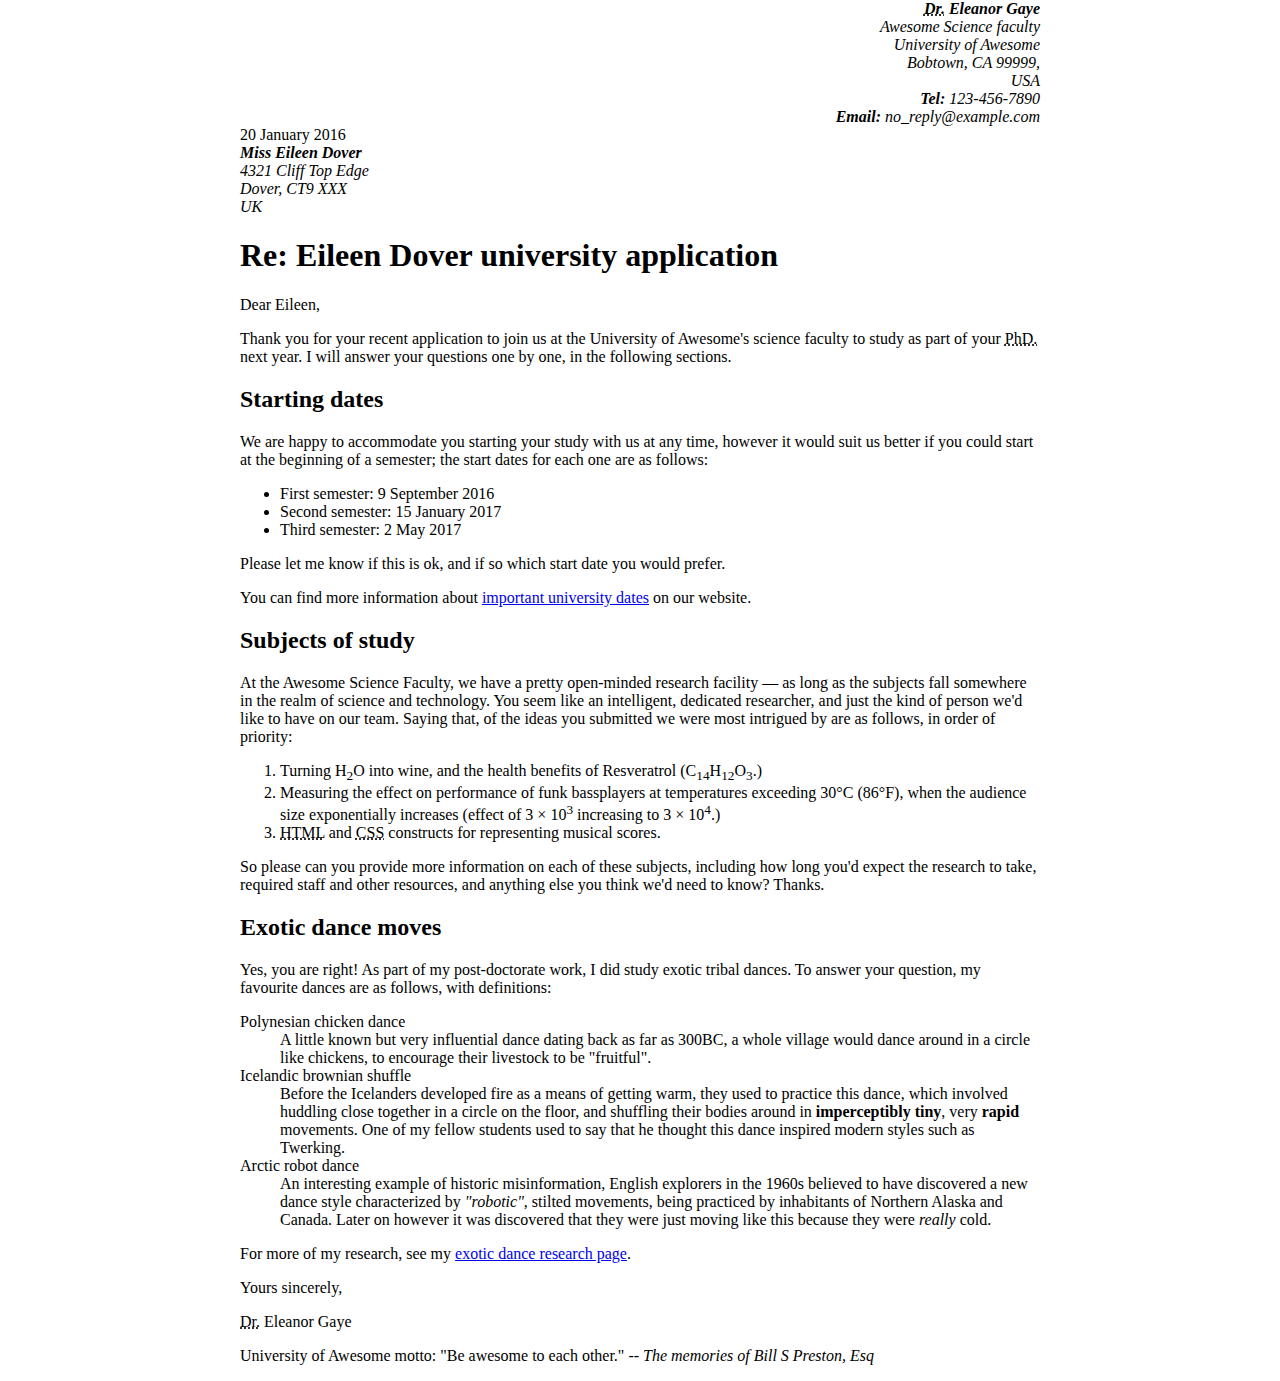
<file: index.html>
<!DOCTYPE html>
<html lang="en">
    <head> 
        <meta charset="UTF-8">
        <meta name="viewport" content="width=device-width, initial scale=1.0"
        name="author" content="John Durham"> 
        <title>Awesome science application correspondance</title>
        <style>
        html{
        font-size:16px;
            }
        body{
        max-width: 800px;
        margin: 0 auto;
            }
        .sender-column {
        text-align: right;
           }
        h1 {
        font-size 1.5rem;
            }
        h2 {
        font-size; 1.3rem;
            }
        p, ul, ol, dl, address {
        font-size 1.1rem;
            }
        p, li, dd, dt, address
        line-height:1.5;
            }
        address{
        font-style:normal;
        margin:1rem 0;
            }
        </style>
    </head>
<body>
    
<address class="sender-column">
    <strong><abbr title= "Doctor">Dr.</abbr> Eleanor Gaye</strong><br>
Awesome Science faculty<br>
University of Awesome<br>
Bobtown, CA 99999,<br>
USA<br>
<strong>Tel:</strong> 123-456-7890<br>
<strong>Email:</strong> no_reply@example.com</address>

<time datetime="2016-01-20"class="sender-column">20 January 2016</time>

<address><strong>Miss Eileen Dover</strong><br>
4321 Cliff Top Edge<br>
Dover, CT9 XXX<br>
UK</address>


<h1>Re: Eileen Dover university application</h1>

<p>Dear Eileen,</p>

<p>Thank you for your recent application to join us at the University of Awesome's science faculty to study as part of your <abbr title= "Doctor of Philosophy">PhD.</abbr> next year. I will answer your questions one by one, in the following sections.</p>

<h2>Starting dates</h2>

<p>We are happy to accommodate you starting your study with us at any time, however it would suit us better if you could start at the beginning of a semester; the start dates for each one are as follows:
</p>
<ul>
    <li>First semester: <time datetime="2016-09-09">9 September 2016</time></li>
<li>Second semester: <time datetime="2017-01-15">15 January 2017</time></li>
<li>Third semester: <time datetime="2017-05-02">2 May 2017</time></li>
    </ul>

<p>Please let me know if this is ok, and if so which start date you would prefer.
</p>
<p>You can find more information about <a href="http://example.com">important university dates</a> on our website.
</p>

<h2>Subjects of study</h2>
<p>At the Awesome Science Faculty, we have a pretty open-minded research facility — as long as the subjects fall somewhere in the realm of science and technology. You seem like an intelligent, dedicated researcher, and just the kind of person we'd like to have on our team. Saying that, of the ideas you submitted we were most intrigued by are as follows, in order of priority:
</p>
    <ol>
<li>Turning H<sub>2</sub>O into wine, and the health benefits of Resveratrol (C<sub>14</sub>H<sub>12</sub>O<sub>3</sub>.)</li>
<li>Measuring the effect on performance of funk bassplayers at temperatures exceeding 30°C (86°F), when the audience size exponentially increases (effect of 3 × 10<sup>3</sup> increasing to 3 × 10<sup>4</sup>.)</li>
<li><abbr title="Hypertext Markup Language">HTML</abbr> and <abbr title="Cascading Style Sheets">CSS</abbr> constructs for representing musical scores.</li>
</ol>
<p>So please can you provide more information on each of these subjects, including how long you'd expect the research to take, required staff and other resources, and anything else you think we'd need to know? Thanks.</p>


<h2>Exotic dance moves
</h2>
<p>Yes, you are right! As part of my post-doctorate work, I did study exotic tribal dances. To answer your question, my favourite dances are as follows, with definitions:</p>
<dl>
<dt>Polynesian chicken dance</dt>
<dd>A little known but very influential dance dating back as far as 300BC, a whole village would dance around in a circle like chickens, to encourage their livestock to be "fruitful".</dd>
<dt>Icelandic brownian shuffle</dt>
<dd>Before the Icelanders developed fire as a means of getting warm, they used to practice this dance, which involved huddling close together in a circle on the floor, and shuffling their bodies around in <strong>imperceptibly tiny</strong>, very <strong>rapid</strong> movements. One of my fellow students used to say that he thought this dance inspired modern styles such as Twerking.</dd>
<dt>Arctic robot dance</dt>
    <dd>An interesting example of historic misinformation, English explorers in the 1960s believed to have discovered a new dance style characterized by <em>"robotic"</em>, stilted movements, being practiced by inhabitants of Northern Alaska and Canada. Later on however it was discovered that they were just moving like this because they were <em>really</em> cold.</dd></dl>

<p>For more of my research, see my <a href=http://example.com>exotic dance research page</a>.
</p>
<p>Yours sincerely,</p>
<p><abbr title= "Doctor">Dr.</abbr> Eleanor Gaye</p>

<p>University of Awesome motto: "Be awesome to each other." -- <cite>The memories of Bill S Preston, Esq</cite></p>
    </body>
</html>
</file>
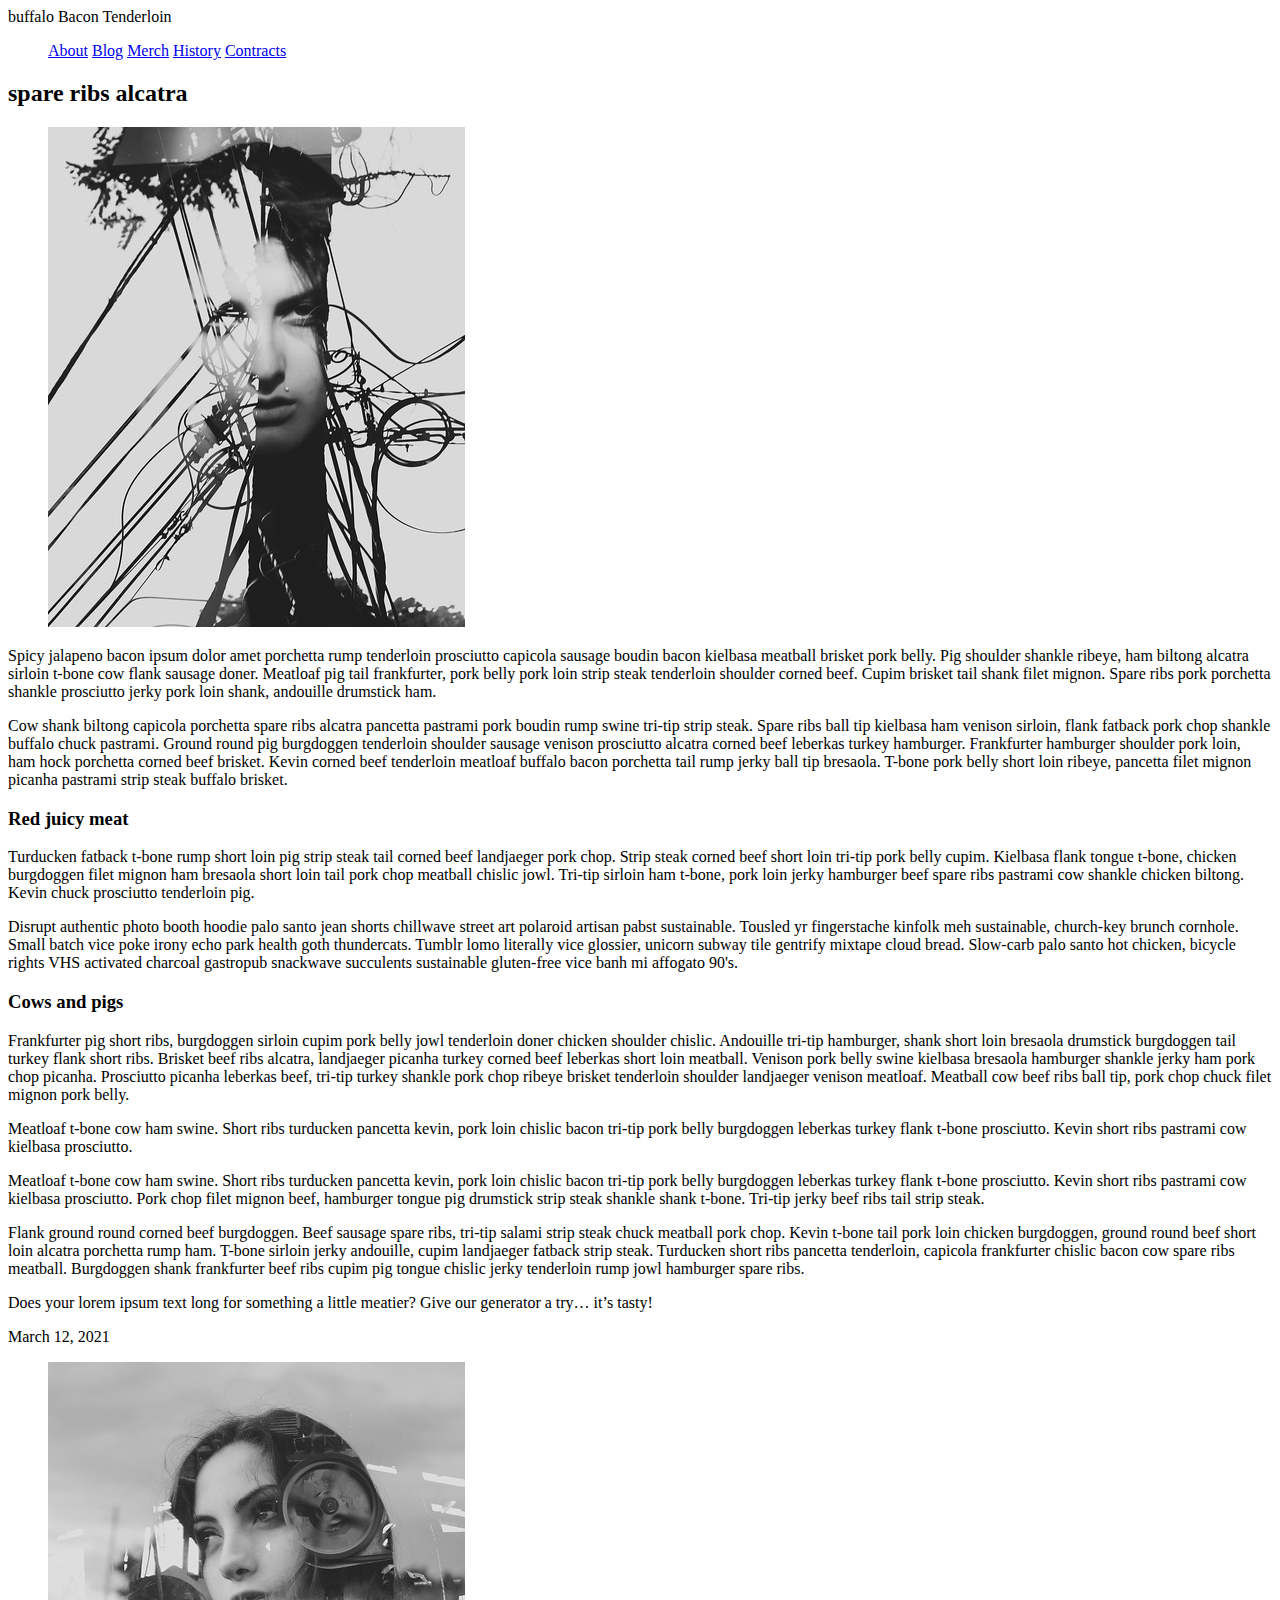
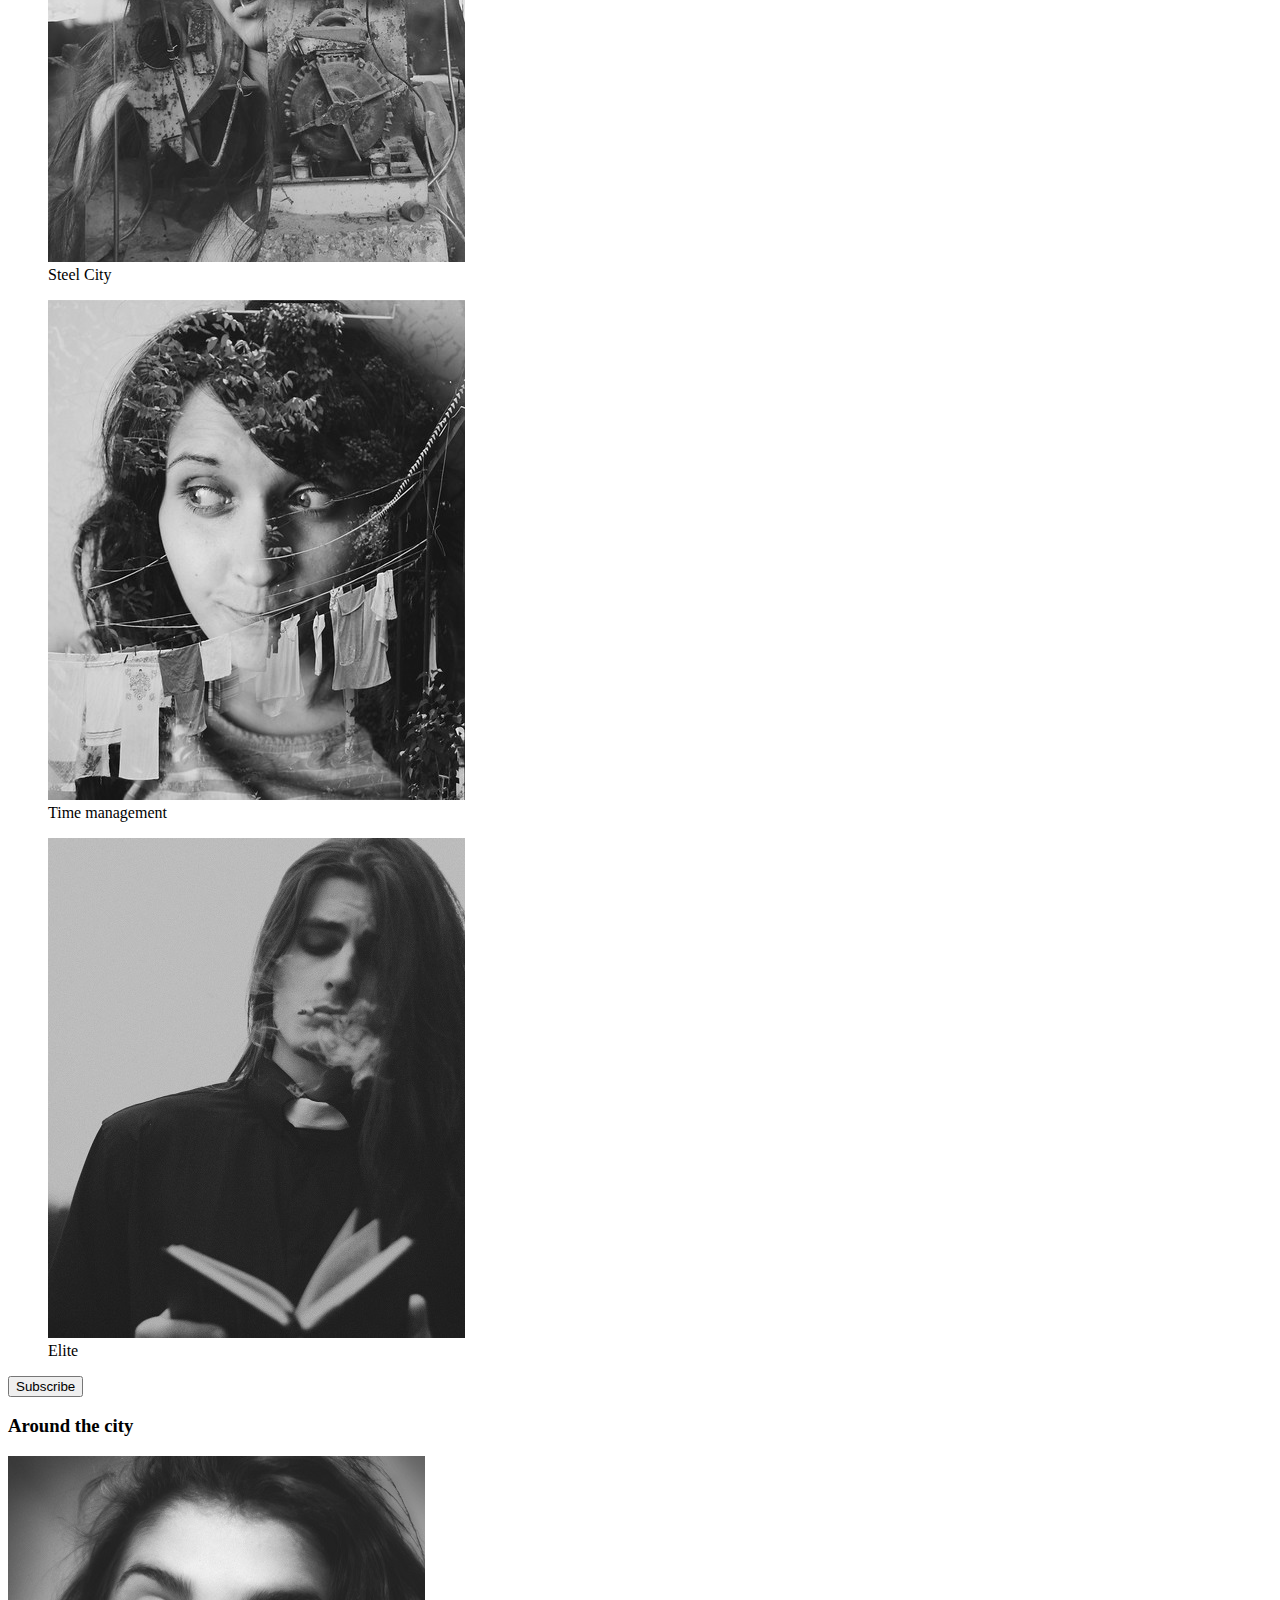
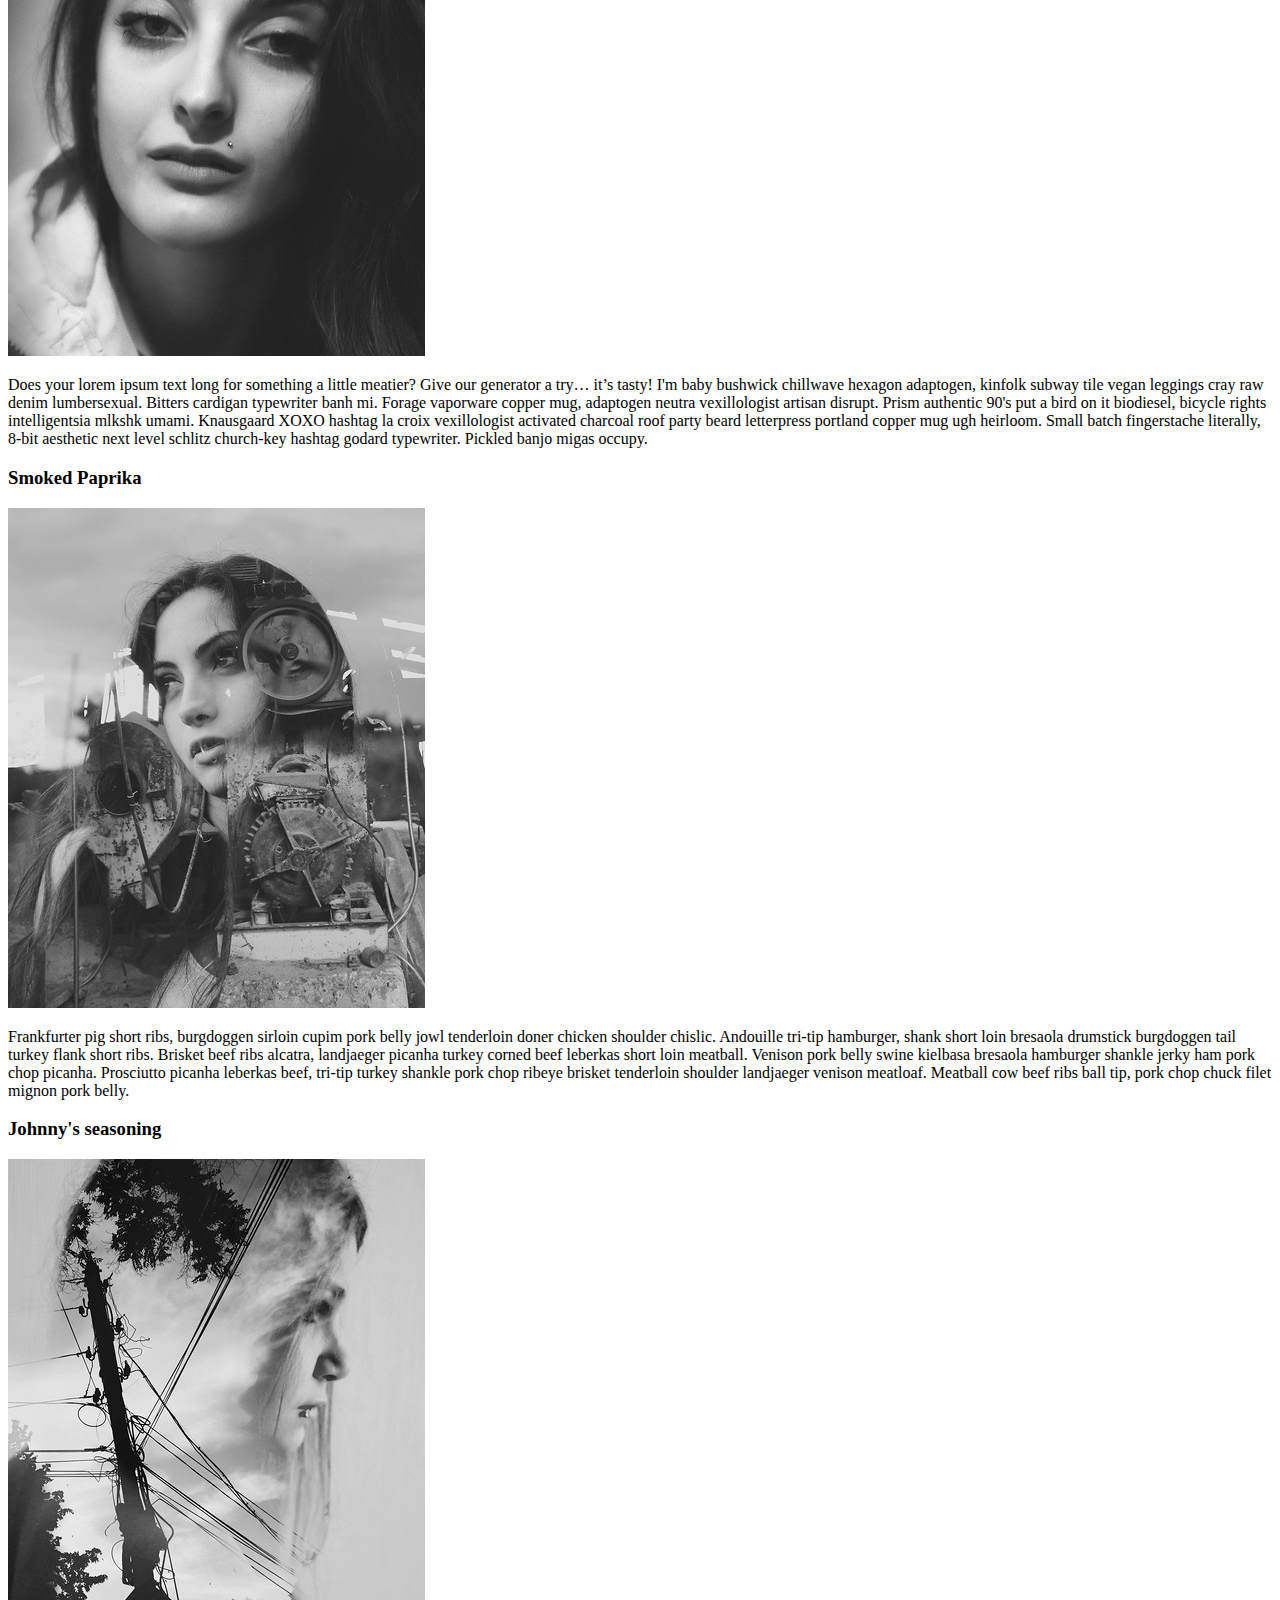
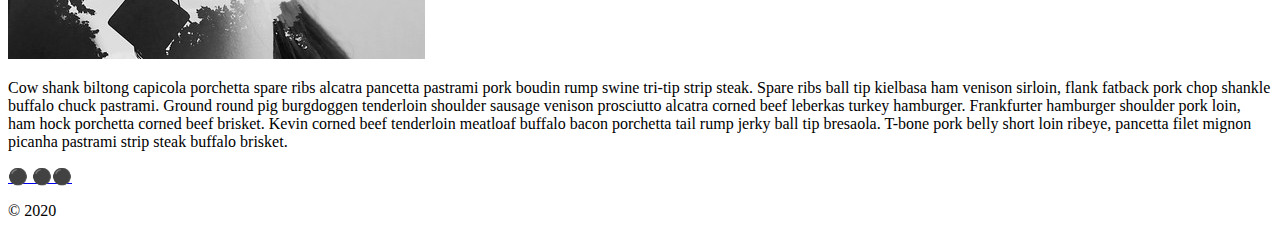
<file: blog (1)/index.html>
<!DOCTYPE html>
<html lang="en">
    <head>
        <meta charset="utf-8">
        <meta name="viewport" content="width=device-width, initial-scale=1.0">
         <meta name="author" content="Danny DeBock">
        
        <!-- DONE Use a meta tag to designate yourself as the author of the page -->
        
        
        <!-- DONE Give your page a title. -->
        <title>Go hunt rats with Hops</title>
        
        <!-- Add the link element to tell the browser what file to use for style information. -->
        <link href="css/style.css" rel="stylesheet" type="text/css">
        
    </head>
    <body>
        <header>
             
            <header>buffalo <span class="highlight">Bacon</span> Tenderloin</header>
            <!-- DONEAdd a level 1 heading to display three words. Use a span element to highlight the second word. Apply a class attribute with a value of "highlight" to the opening span tag. -->
            
            
        </header>   
        
        <nav>
        <ul><a href="#about">About</a>
            <a href="#blog">Blog</a>
            <a href="#merch">Merch</a>
            <a href="#history">History</a>
            <a href="#contracts">Contracts</a></ul>
        </nav>
        <!-- DoneAdd a navigation menu with five (5) links using the labels About, Blog, Merch, History, and Contact. Use the "#" symbol for your href values. -->
        
        
        <main>
            
            
            <!-- Add a level 2 heading -->
            <h2>spare ribs alcatra</h2>
            
            <!-- Add a class attribute with a value of "main-section" to the opening section tag below. -->
            
            
            <section class="main-section">
                <article>
                    <figure class="main-section">
                    <img class="article-image" src="images/industrial-city-2.jpg" alt="Boston, Mass"></figure>
                    
                    
                    <!--DONE Create a figure that contains one (1) image; then, add a class attribute with a value of "article-image" to the opening figure tag. -->
                   <p> Spicy jalapeno bacon ipsum dolor amet porchetta rump tenderloin prosciutto capicola sausage boudin bacon kielbasa meatball brisket pork belly. Pig shoulder shankle ribeye, ham biltong alcatra sirloin t-bone cow flank sausage doner. Meatloaf pig tail frankfurter, pork belly pork loin strip steak tenderloin shoulder corned beef. Cupim brisket tail shank filet mignon. Spare ribs pork porchetta shankle prosciutto jerky pork loin shank, andouille drumstick ham.</p>
                    
                    <p>Cow shank biltong capicola porchetta spare ribs alcatra pancetta pastrami pork boudin rump swine tri-tip strip steak. Spare ribs ball tip kielbasa ham venison sirloin, flank fatback pork chop shankle buffalo chuck pastrami. Ground round pig burgdoggen tenderloin shoulder sausage venison prosciutto alcatra corned beef leberkas turkey hamburger. Frankfurter hamburger shoulder pork loin, ham hock porchetta corned beef brisket. Kevin corned beef tenderloin meatloaf buffalo bacon porchetta tail rump jerky ball tip bresaola. T-bone pork belly short loin ribeye, pancetta filet mignon picanha pastrami strip steak buffalo brisket.</p>
                    
                    <!-- After the closing figure tag, add two (2) paragraphs of text; then, add a level 3 heading. -->
                    <h3>Red juicy meat</h3>     
<p>Turducken fatback t-bone rump short loin pig strip steak tail corned beef landjaeger pork chop. Strip steak corned beef short loin tri-tip pork belly cupim. Kielbasa flank tongue t-bone, chicken burgdoggen filet mignon ham bresaola short loin tail pork chop meatball chislic jowl. Tri-tip sirloin ham t-bone, pork loin jerky hamburger beef spare ribs pastrami cow shankle chicken biltong. Kevin chuck prosciutto tenderloin pig.</p>  
                    <p>Disrupt authentic photo booth hoodie palo santo jean shorts chillwave street art polaroid artisan pabst sustainable. Tousled yr fingerstache kinfolk meh sustainable, church-key brunch cornhole. Small batch vice poke irony echo park health goth thundercats. Tumblr lomo literally vice glossier, unicorn subway tile gentrify mixtape cloud bread. Slow-carb palo santo hot chicken, bicycle rights VHS activated charcoal gastropub snackwave succulents sustainable gluten-free vice banh mi affogato 90's.</p>
                    
                    <!-- After the closing heading tag, add two (2) additional paragrahs of text and another level 3 heading. -->
                           <h3>Cows and pigs</h3>             
                   <p> Frankfurter pig short ribs, burgdoggen sirloin cupim pork belly jowl tenderloin doner chicken shoulder chislic. Andouille tri-tip hamburger, shank short loin bresaola drumstick burgdoggen tail turkey flank short ribs. Brisket beef ribs alcatra, landjaeger picanha turkey corned beef leberkas short loin meatball. Venison pork belly swine kielbasa bresaola hamburger shankle jerky ham pork chop picanha. Prosciutto picanha leberkas beef, tri-tip turkey shankle pork chop ribeye brisket tenderloin shoulder landjaeger venison meatloaf. Meatball cow beef ribs ball tip, pork chop chuck filet mignon pork belly.</p>
                    
<p>Meatloaf t-bone cow ham swine. Short ribs turducken pancetta kevin, pork loin chislic bacon tri-tip pork belly burgdoggen leberkas turkey flank t-bone prosciutto. Kevin short ribs pastrami cow kielbasa prosciutto.</p>
                    <!--DONE After the closing heading tag, add three (3) paragraphs of text. -->
                    
                    <p>Meatloaf t-bone cow ham swine. Short ribs turducken pancetta kevin, pork loin chislic bacon tri-tip pork belly burgdoggen leberkas turkey flank t-bone prosciutto. Kevin short ribs pastrami cow kielbasa prosciutto. Pork chop filet mignon beef, hamburger tongue pig drumstick strip steak shankle shank t-bone. Tri-tip jerky beef ribs tail strip steak.</p>
                    <p>Flank ground round corned beef burgdoggen. Beef sausage spare ribs, tri-tip salami strip steak chuck meatball pork chop. Kevin t-bone tail pork loin chicken burgdoggen, ground round beef short loin alcatra porchetta rump ham. T-bone sirloin jerky andouille, cupim landjaeger fatback strip steak. Turducken short ribs pancetta tenderloin, capicola frankfurter chislic bacon cow spare ribs meatball. Burgdoggen shank frankfurter beef ribs cupim pig tongue chislic jerky tenderloin rump jowl hamburger spare ribs.</p>
                    <p>Does your lorem ipsum text long for something a little meatier? Give our generator a try… it’s tasty!
</p>
                    <!-- Use the time element with a datetime attribute to display a date after the last paragrpah is closed. -->
                    <time datetime="2021-03-21">March 12, 2021</time>
                    
                    <!-- Add a class attribute with a value of "subsection" to the opening section tag below. -->
                    
                    <section class="subsection">
                        <figure>
                        <img src="images/industrial.jpg" alt="Pittsburgh">
                        <figcaption>Steel City</figcaption></figure>
                        <figure><img src="images/routine.jpg" alt="On task">
                        <figcaption>Time management</figcaption></figure>
                        <figure><img src="images/in-nomino.jpg" alt="In nominee"> <figcaption>Elite</figcaption></figure>
                        
                        
                        <!-- Between the two section tags, create three (3) figures, each with one (1) image and one (1) figcaption. -->
                        
                    </section>
                    
                    
                    <!-- Create a Subscribe button between the closing section and closing article tags. -->
<button type="button">Subscribe</button>
                
                </article>
                <aside>
                    
                    
                    <!-- Add a level 3 heading, followed by an image and a paragraph. --> 
                    <h3>Around the city</h3>
                    <img src="images/eren-30s.jpg" alt="Flying High">
                    <p>Does your lorem ipsum text long for something a little meatier? Give our generator a try… it’s tasty!
I'm baby bushwick chillwave hexagon adaptogen, kinfolk subway tile vegan leggings cray raw denim lumbersexual. Bitters cardigan typewriter banh mi. Forage vaporware copper mug, adaptogen neutra vexillologist artisan disrupt. Prism authentic 90's put a bird on it biodiesel, bicycle rights intelligentsia mlkshk umami. Knausgaard XOXO hashtag la croix vexillologist activated charcoal roof party beard letterpress portland copper mug ugh heirloom. Small batch fingerstache literally, 8-bit aesthetic next level schlitz church-key hashtag godard typewriter. Pickled banjo migas occupy.</p>
                    
                    <!-- Add another level 3 heading, followed by an image and a paragraph. -->
                    <h3>Smoked Paprika</h3>
                    <img src="images/industrial.jpg" alt="I am Cleveland">
                    <p>Frankfurter pig short ribs, burgdoggen sirloin cupim pork belly jowl tenderloin doner chicken shoulder chislic. Andouille tri-tip hamburger, shank short loin bresaola drumstick burgdoggen tail turkey flank short ribs. Brisket beef ribs alcatra, landjaeger picanha turkey corned beef leberkas short loin meatball. Venison pork belly swine kielbasa bresaola hamburger shankle jerky ham pork chop picanha. Prosciutto picanha leberkas beef, tri-tip turkey shankle pork chop ribeye brisket tenderloin shoulder landjaeger venison meatloaf. Meatball cow beef ribs ball tip, pork chop chuck filet mignon pork belly.</p>
                    
                    <!-- You guesed it, add an additional level three heading, followed by an image and a paragraph -->
                    <h3>Johnny's seasoning</h3>
                    <img src="images/industrial-city.jpg" alt="Cincinnati is a disappointment">
                    <p>Cow shank biltong capicola porchetta spare ribs alcatra pancetta pastrami pork boudin rump swine tri-tip strip steak. Spare ribs ball tip kielbasa ham venison sirloin, flank fatback pork chop shankle buffalo chuck pastrami. Ground round pig burgdoggen tenderloin shoulder sausage venison prosciutto alcatra corned beef leberkas turkey hamburger. Frankfurter hamburger shoulder pork loin, ham hock porchetta corned beef brisket. Kevin corned beef tenderloin meatloaf buffalo bacon porchetta tail rump jerky ball tip bresaola. T-bone pork belly short loin ribeye, pancetta filet mignon picanha pastrami strip steak buffalo brisket.</p>

                    
                    <!-- Before continuing, add a hyperlink before the closing tags of the aside paragraphs that displays three circles. Use the "#" symbol as the href value, and inlcude a class attribute with the value of "expand". Note: The code to use for a cirle is:

                        &#x26AB;  

                    -->
                    <a href="#" class="expand">&#x26AB; &#x26AB;&#x26AB;</a>
                    
                </aside>
            </section>
        </main>
        <footer>
            
            
            <!-- Add a paragraph with the copyright and a link to an email address. --->
            <p class="copyright">&copy; 2020 <a href="mailto:Debockd@cwu.edu"></a></p>
            
            <!-- Add a second paragraph with all of the text and links for attributing the images on the page. Make sure to use the "ideal" attribution from Creative Commons. -->
            
            
        </footer>
    </body>
</html>
</file>
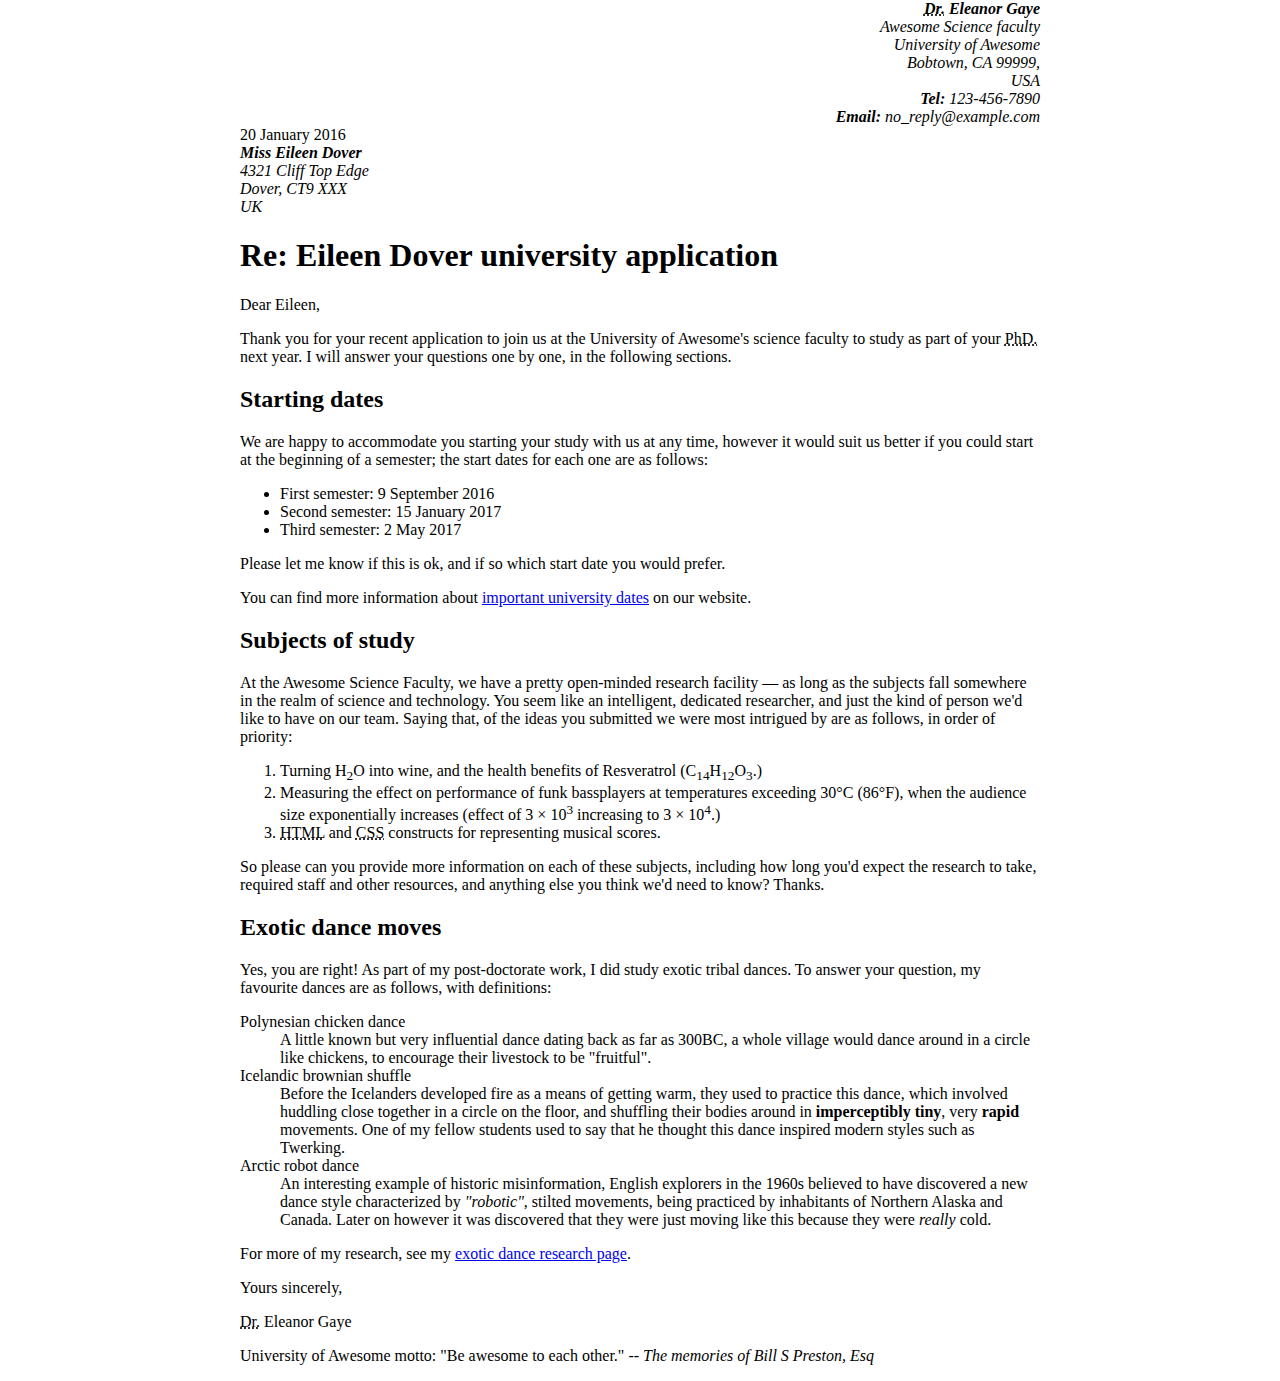
<file: letter-markup/index.html>
<!DOCTYPE html>
<html lang="en">
    <head> 
        <meta charset="UTF-8">
        <meta name="viewport" content="width=device-width, initial scale=1.0"
        name="author" content="John Durham"> 
        <title>Awesome science application correspondance</title>
        <style>
        html{
        font-size:16px;
            }
        body{
        max-width: 800px;
        margin: 0 auto;
            }
        .sender-column {
        text-align: right;
           }
        h1 {
        font-size 1.5rem;
            }
        h2 {
        font-size; 1.3rem;
            }
        p, ul, ol, dl, address {
        font-size 1.1rem;
            }
        p, li, dd, dt, address
        line-height:1.5;
            }
        address{
        font-style:normal;
        margin:1rem 0;
            }
        </style>
    </head>
<body>
    
<address class="sender-column">
    <strong><abbr title= "Doctor">Dr.</abbr> Eleanor Gaye</strong><br>
Awesome Science faculty<br>
University of Awesome<br>
Bobtown, CA 99999,<br>
USA<br>
<strong>Tel:</strong> 123-456-7890<br>
<strong>Email:</strong> no_reply@example.com</address>

<time datetime="2016-01-20"class="sender-column">20 January 2016</time>

<address><strong>Miss Eileen Dover</strong><br>
4321 Cliff Top Edge<br>
Dover, CT9 XXX<br>
UK</address>


<h1>Re: Eileen Dover university application</h1>

<p>Dear Eileen,</p>

<p>Thank you for your recent application to join us at the University of Awesome's science faculty to study as part of your <abbr title= "Doctor of Philosophy">PhD.</abbr> next year. I will answer your questions one by one, in the following sections.</p>

<h2>Starting dates</h2>

<p>We are happy to accommodate you starting your study with us at any time, however it would suit us better if you could start at the beginning of a semester; the start dates for each one are as follows:
</p>
<ul>
    <li>First semester: <time datetime="2016-09-09">9 September 2016</time></li>
<li>Second semester: <time datetime="2017-01-15">15 January 2017</time></li>
<li>Third semester: <time datetime="2017-05-02">2 May 2017</time></li>
    </ul>

<p>Please let me know if this is ok, and if so which start date you would prefer.
</p>
<p>You can find more information about <a href="http://example.com">important university dates</a> on our website.
</p>

<h2>Subjects of study</h2>
<p>At the Awesome Science Faculty, we have a pretty open-minded research facility — as long as the subjects fall somewhere in the realm of science and technology. You seem like an intelligent, dedicated researcher, and just the kind of person we'd like to have on our team. Saying that, of the ideas you submitted we were most intrigued by are as follows, in order of priority:
</p>
    <ol>
<li>Turning H<sub>2</sub>O into wine, and the health benefits of Resveratrol (C<sub>14</sub>H<sub>12</sub>O<sub>3</sub>.)</li>
<li>Measuring the effect on performance of funk bassplayers at temperatures exceeding 30°C (86°F), when the audience size exponentially increases (effect of 3 × 10<sup>3</sup> increasing to 3 × 10<sup>4</sup>.)</li>
<li><abbr title="Hypertext Markup Language">HTML</abbr> and <abbr title="Cascading Style Sheets">CSS</abbr> constructs for representing musical scores.</li>
</ol>
<p>So please can you provide more information on each of these subjects, including how long you'd expect the research to take, required staff and other resources, and anything else you think we'd need to know? Thanks.</p>


<h2>Exotic dance moves
</h2>
<p>Yes, you are right! As part of my post-doctorate work, I did study exotic tribal dances. To answer your question, my favourite dances are as follows, with definitions:</p>
<dl>
<dt>Polynesian chicken dance</dt>
<dd>A little known but very influential dance dating back as far as 300BC, a whole village would dance around in a circle like chickens, to encourage their livestock to be "fruitful".</dd>
<dt>Icelandic brownian shuffle</dt>
<dd>Before the Icelanders developed fire as a means of getting warm, they used to practice this dance, which involved huddling close together in a circle on the floor, and shuffling their bodies around in <strong>imperceptibly tiny</strong>, very <strong>rapid</strong> movements. One of my fellow students used to say that he thought this dance inspired modern styles such as Twerking.</dd>
<dt>Arctic robot dance</dt>
    <dd>An interesting example of historic misinformation, English explorers in the 1960s believed to have discovered a new dance style characterized by <em>"robotic"</em>, stilted movements, being practiced by inhabitants of Northern Alaska and Canada. Later on however it was discovered that they were just moving like this because they were <em>really</em> cold.</dd></dl>

<p>For more of my research, see my <a href=http://example.com>exotic dance research page</a>.
</p>
<p>Yours sincerely,</p>
<p><abbr title= "Doctor">Dr.</abbr> Eleanor Gaye</p>

<p>University of Awesome motto: "Be awesome to each other." -- <cite>The memories of Bill S Preston, Esq</cite></p>
    </body>
</html>
</file>
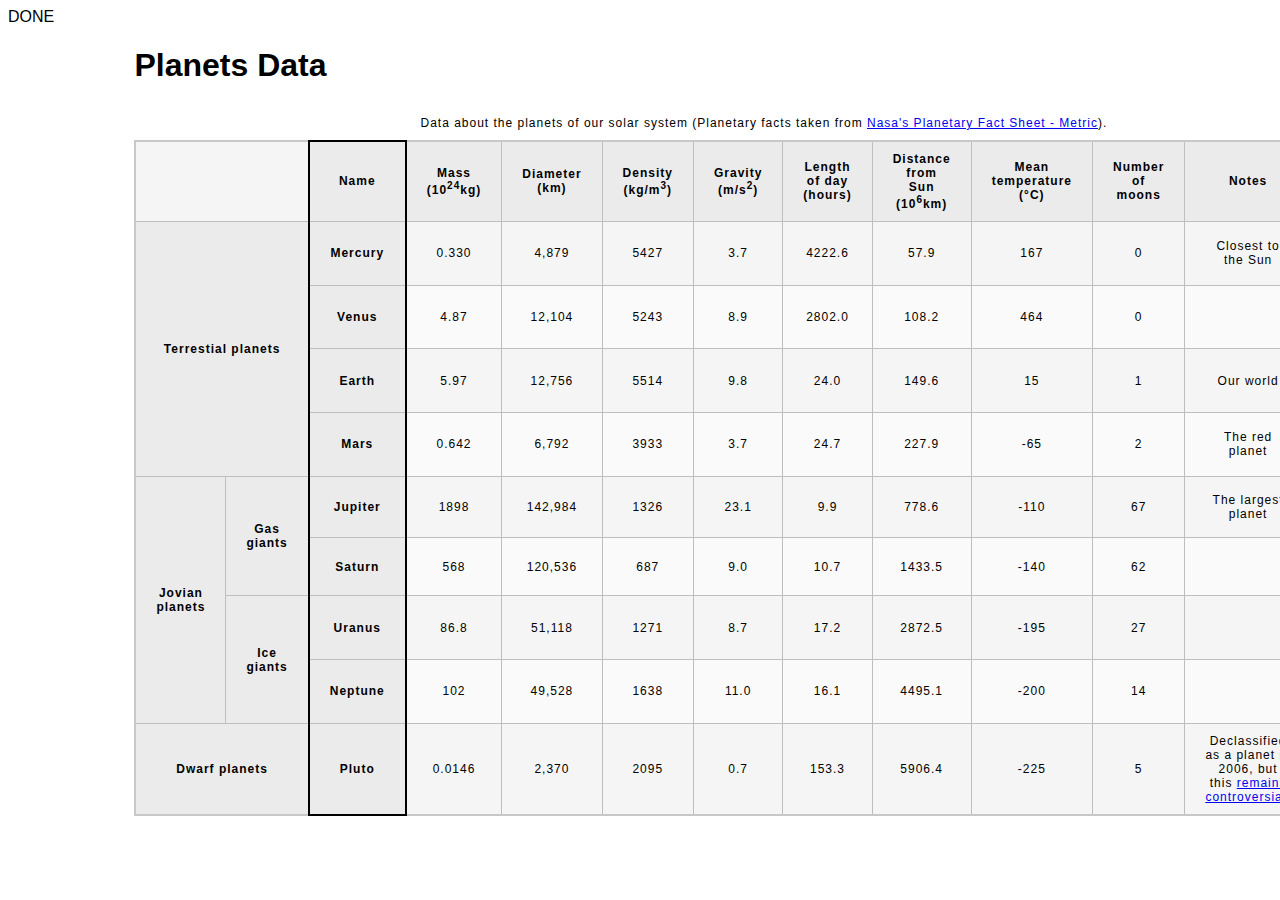
<file: planets-table/index.html>
<!DOCTYPE html>
<html lang="en">
    <head>
        <meta charset="utf-8">
        <meta name="viewport" content="width=device-width, initial-scale=1.0">
        <meta name="author" content="DeBock">
        <link href="css/style.css" rel="stylesheet" type="text/css">
    </head>
    <body>

        <!-- Wrap the top-level heading in a header element -->DONE
        
          <header>  <h1>Planets Data</h1></header>
        
        <!-- Add a main element to contain the table -->
            <main>
            <!-- Add the table element. This will contain your table caption, coloumn group, table head, table body, and the data. -->
              <table>  
                  
                <!-- The caption element should be the first child of the table element, and wrap the following text and link.-->
        
                <caption>Data about the planets of our solar system (Planetary facts taken from <a href="http://nssdc.gsfc.nasa.gov/planetary/factsheet/">Nasa's Planetary Fact Sheet - Metric</a>).
        </caption>
                <!-- The second child of the table element should be the colgroup element, which also contains several col elements, and helps define the purpose of the table colums. -->
               <colgroup>
                   <col>
                   <col title="name">
                   <col title="mass">
                   <col title="diameter">
                   <col title="density">
                   <col title="gravity">
                   <col title="length of day">
                   <col title="distance from sun">
                   <col title="mean temperature">
                   <col title="number of moons">
                   <col title="notes">
                   <col title="image">
                   <col>

                <!-- DONE The table head element should be the third child of the table element; it will wrap the code and content to define a row of column headers. -->    
                </colgroup>
                  <thead>
                      <tr>
                          <td colspan="2"></td>
                  <th scope="row">Name</th>
                  <th scope="row">Mass (10<sup>24</sup>kg)</th>
                  <th scope="row">Diameter (km)</th>
                  <th scope="row">Density (kg/m<sup>3</sup>)</th>
                  <th scope="row">Gravity (m/s<sup>2</sup>)</th>
                  <th scope="row"> Length of day (hours)</th>
                  <th scope="row">Distance from Sun (10<sup>6</sup>km)</th>
                  <th scope="row">Mean temperature (°C)</th>
                  <th scope="row">Number of moons</th>
                  <th scope="row">Notes</th>
                  <th scope="row">Image</th>
                      </tr>
                  </thead>
                  <tbody>
                  <tr>
                      <th colspan="2" rowspan="4" scope="rowgroup">Terrestial planets</th>
                      <th scope="row">Mercury</th>
                      <td>0.330</td>
                      <td>4,879</td>
                      <td>5427</td>
                      <td>3.7</td>
                      <td>4222.6</td>
                      <td>57.9</td>
                      <td>167</td>
                      <td>0</td>
                      <td>Closest to the Sun</td>
                      <td><img src=images/mercury.jpg alt="photograph of the planet mercury"></td>
                      </tr>
                      <tr>
                      <th scope="row">Venus</th>
                      <td>4.87</td>
                      <td>12,104</td>
                      <td>5243</td>
                      <td>8.9</td>
                      <td>2802.0</td>
                      <td>108.2</td>
                      <td>464</td>
                      <td>0</td>
                      <td></td>
                      <td><img src="images/venus.jpg" alt="photograph of the planet venus"></td>
                      </tr>
                    <tr>
                      <th scope="row">Earth</th>
                      <td>5.97</td>
                      <td>12,756</td>
                      <td>5514</td>
                      <td>9.8</td>
                      <td>24.0</td>
                      <td>149.6</td>
                      <td>15</td>
                      <td>1</td>
                      <td>Our world</td>
                      <td><img src="images/earth.png" alt=" photograph of the planet earth"></td>
                      </tr>
                    <tr>
                      <th scope="row">Mars</th>
                      <td>0.642</td>
                      <td>6,792</td>
                      <td>3933</td>
                      <td>3.7</td>
                      <td>24.7</td>
                      <td>227.9</td>
                      <td>-65</td>
                      <td>2</td>
                      <td>The red planet</td>
                      <td><img src="images/mars.jpg" alt="photograph of the planet mars"></td>
                      </tr>
                    <tr>
                      <th rowspan="4" scope="rowgroup">Jovian planets</th>
                        <th rowspan="2" scope="rowgroup">Gas giants</th>
                        <th scope="row">Jupiter</th>
                      <td>1898</td>
                      <td>142,984</td>
                      <td>1326</td>
                      <td>23.1</td>
                      <td>9.9</td>
                      <td>778.6</td>
                      <td>-110</td>
                      <td>67</td>
                      <td>The largest planet</td>
                      <td><img src="images/jupiter.jpg" alt="photograph of the planet jupitar"></td>
                      </tr>
                  <tr>
                      <th scope="row">Saturn</th>
                      <td>568</td>
                      <td>120,536</td>
                      <td>687</td>
                      <td>9.0</td>
                      <td>10.7</td>
                      <td>1433.5</td>
                      <td>-140</td>
                      <td>62</td>
                      <td></td>
                      <td><img src="images/saturn.jpg" alt="photograph of the planet saturn"></td>
                      </tr>
                      
                  <tr>
                      <th rowspan="2" scope="rowgroup">Ice giants</th>
                      <th>Uranus</th>
                      <td>86.8</td>
                      <td>51,118</td>
                      <td>1271</td>
                      <td>8.7</td>
                      <td>17.2</td>
                      <td>2872.5</td>
                      <td>-195</td>
                      <td>27</td>
                      <td></td>
                      <td><img src="images/uranus.jpg" alt="photograph of the planet uranus"></td>
                      </tr>
                      <tr>
                       <th scope="row">Neptune</th>
                      <td>102</td>
                      <td>49,528</td>
                      <td>1638</td>
                      <td>11.0</td>
                      <td>16.1</td>
                      <td>4495.1</td>
                      <td>-200</td>
                      <td>14</td>
                      <td></td>
                      <td><img src="images/neptune.jpg" alt="photograph of the planet neptune"></td>
                  </tr>
                  <tr>
                     <th colspan="2" scope="row">Dwarf planets</th>
                      <th scope="row">Pluto</th>
                      <td>0.0146</td>
                      <td>2,370</td>
                      <td>2095</td>
                      <td>0.7</td>
                      <td>153.3</td>
                      <td>5906.4</td>
                      <td>-225</td>
                      <td>5</td>
                      <td>Declassified as a planet in 2006, but this <a href="http://www.usatoday.com/story/tech/2014/10/02/pluto-planet-solar-system/16578959/">remains controversial</a>.</td>
                      <td><img src="images/pluto.jpg" alt="photograph of the dwarf planet pluto"></td> 
                      </tr>
                  </tbody>
                <!-- The fourth child of the table element should be the table body element, which will contain the code and content to display rows of data. -->
                    
                <!-- Please note that you do NOT need to add a table footer for this assignment. -->
                </table>
        </main>
    </body>
</html>
</file>
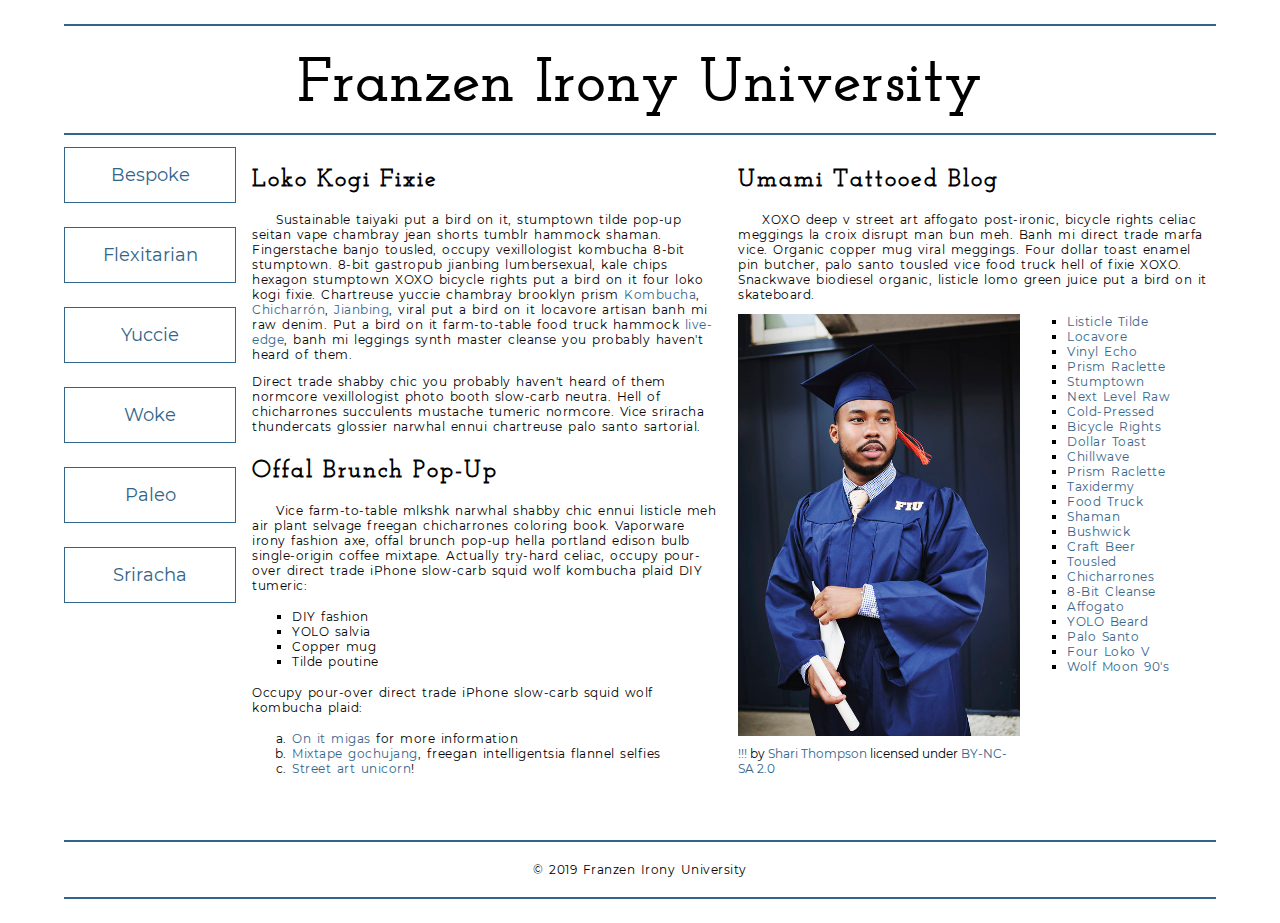
<file: school-site/index.html>
<!DOCTYPE html>
<html lang="en">
    <head>
        <meta charset="utf-8">
        <meta name="viewport" content="width=device-width, initial-scale=1.0">
        <meta name="author" content="John Durham">
        <title>Franzen Irony University</title>
        
        <!-- Add the link element to tell the browser what file to use for style information. -->
    <link rel="stylesheet" type="text/css" href="css/style.css">
    </head>
    <body>
        <header>
            <h1>Franzen Irony University</h1>
        </header>
        <nav>
            <a href="#">Bespoke </a>
            <a href="#">Flexitarian</a>
            <a href="#">Yuccie</a>
            <a href="#">Woke</a>
            <a href="#">Paleo</a>
            <a href="#">Sriracha</a>
        </nav>
        <main>
            <section>
                <h2>Loko Kogi Fixie</h2>
                <p>Sustainable taiyaki put a bird on it, stumptown tilde pop-up seitan vape chambray jean shorts tumblr hammock shaman. Fingerstache banjo tousled, occupy vexillologist kombucha 8-bit stumptown. 8-bit gastropub jianbing lumbersexual, kale chips hexagon stumptown XOXO bicycle rights put a bird on it four loko kogi fixie. Chartreuse yuccie chambray brooklyn prism 
                    <a href="https://en.wikipedia.org/wiki/Kombucha">Kombucha</a>,
                    <a href="https://en.wikipedia.org/wiki/Chicharr%C3%B3n">Chicharrón</a>,
                    <a href="https://en.wikipedia.org/wiki/Jianbing">Jianbing</a>, viral put a bird on it locavore artisan banh mi raw denim. Put a bird on it farm-to-table food truck hammock <a href="https://en.wikipedia.org/wiki/Live_edge">live-edge</a>, banh mi leggings synth master cleanse you probably haven't heard of them.</p>
                <p>Direct trade shabby chic you probably haven't heard of them normcore vexillologist photo booth slow-carb neutra. Hell of chicharrones succulents mustache tumeric normcore. Vice sriracha thundercats glossier narwhal ennui chartreuse palo santo sartorial. </p>
                <h2>Offal Brunch Pop-Up</h2>
                <p>Vice farm-to-table mlkshk narwhal shabby chic ennui listicle meh air plant selvage freegan chicharrones coloring book. Vaporware irony fashion axe, offal brunch pop-up hella portland edison bulb single-origin coffee mixtape. Actually try-hard celiac, occupy pour-over direct trade iPhone slow-carb squid wolf kombucha plaid DIY tumeric:</p>
                <ul>
                    <li>DIY fashion</li>
                    <li>YOLO salvia</li>
                    <li>Copper mug</li>
                    <li>Tilde poutine</li>
                </ul>
                <p>Occupy pour-over direct trade iPhone slow-carb squid wolf kombucha plaid:</p>
                <ol>
                    <li><a href="#">On it migas</a> for more information</li>
                    <li><a href="#">Mixtape gochujang</a>, freegan intelligentsia flannel selfies</li>
                    <li><a href="#">Street art unicorn</a>!</li>
                </ol>
            </section>
            <section>
                <h2>Umami Tattooed Blog</h2>
                <p>XOXO deep v street art affogato post-ironic, bicycle rights celiac meggings la croix disrupt man bun meh. Banh mi direct trade marfa vice. Organic copper mug viral meggings. Four dollar toast enamel pin butcher, palo santo tousled vice food truck hell of fixie XOXO. Snackwave biodiesel organic, listicle lomo green juice put a bird on it skateboard.</p>
                <figure>
                    <img src="images/grad.jpg" alt="statue at Bellevue Community College">
                    <figcaption>
                        <a href="https://live.staticflickr.com/4353/35532378753_9a112d3ef6_c.jpg">!!!</a> by <a href="https://www.flickr.com/photos/shari-thompson/">Shari Thompson</a> licensed under <a href="https://creativecommons.org/licenses/by-nc-sa/2.0/legalcode">BY-NC-SA 2.0</a>
                    </figcaption>
                </figure>
                <ul class="long-list">
                    <li><a href="#">Listicle Tilde </a></li>
                    <li><a href="#">Locavore</a></li>
                    <li><a href="#">Vinyl Echo</a></li>
                    <li><a href="#">Prism Raclette</a></li>
                    <li><a href="#">Stumptown</a></li>
                    <li><a href="#">Next Level Raw</a></li>
                    <li><a href="#">Cold-Pressed</a></li>
                    <li><a href="#">Bicycle Rights</a></li>
                    <li><a href="#">Dollar Toast</a></li>
                    <li><a href="#">Chillwave</a></li>
                    <li><a href="#">Prism Raclette</a></li>
                    <li><a href="#">Taxidermy</a></li>
                    <li><a href="#">Food Truck</a></li>
                    <li><a href="#">Shaman</a></li>
                    <li><a href="#">Bushwick</a></li>
                    <li><a href="#">Craft Beer</a></li>
                    <li><a href="#">Tousled</a></li>
                    <li><a href="#">Chicharrones</a></li>
                    <li><a href="#">8-Bit Cleanse</a></li>
                    <li><a href="#">Affogato</a></li>
                    <li><a href="#">YOLO Beard</a></li>
                    <li><a href="#">Palo Santo</a></li>
                    <li><a href="#">Four Loko V</a></li>
                    <li><a href="#">Wolf Moon 90's</a></li>
                </ul>
            </section>
        </main>
        <footer>
            <p>&copy; 2019 Franzen Irony University</p>
        </footer>
    </body>
</html>
</file>
<file: blog (1)/css/style.css>
/* TO GET AN IDEA OF THE CSS YOU WILL LIKELY BE USING, SEE THE LISTS BELOW. */

        /* 
        
        Spacing 

            - padding (shorthand and/or specific properties like padding-bottom, etc.)

            - margin, (shorthand and/or specific properties like margin-top, etc.)

            - letter-spacing, word-spacing, line-height

            - width, max-width, min-width
            - height, max-height, min-height

        Typography 

            - font-family, font-size, font-style, font-weight

            - text-decoration, text-align

            - color

            - text-shadow, text-transform

        Box, Layout and Border 

            - border (shorthand and/or specific properties like border-top, border-bottom-radius, border-width, etc.)

            - box-shadow

            - display, float, align-items, align-content

            - grid-template-columns, grid-column-gap

            - transform

        Other

            - :nth()-child (to target specific child elements)

            - :focus, :hover, :active (to target link states)

            - @font-face or @import (to import typefaces)

        */


/* ------ START WRITING YOUR CODE BELOW ------ */
</file>
<file: planets-table/css/style.css>
html {
  font-family: sans-serif;
    font-size:16px;
}

header, 
main {
    
    margin:0 auto;
    width:80%;
}

table {
  border-collapse: collapse;
  border: 2px solid rgb(200,200,200);
  letter-spacing: 1px;
  font-size: 0.75rem;
    width:100%;
    max-width:1920px;
}

td, th {
  border: 1px solid rgb(190,190,190);
  padding: .625rem 1.25rem;
}

th {
  background-color: rgb(235,235,235);
}

td {
  text-align: center;
}

tr:nth-child(even) td {
  background-color: rgb(250,250,250);
}

tr:nth-child(odd) td {
  background-color: rgb(245,245,245);
}

col:nth-child(3) {
    border:2px solid #000;
}

caption {
  padding: .625rem;
}

img {
    
    width:100%; max-width:4.53125rem;
    
}
</file>
<file: school-site/css/style.css>
/* General setup */

* {
    box-sizing: border-box;
}

html {
    font-size:16px;
}

body {
    margin: 1.5rem auto;
    width:90%;
    min-width:56.25rem;
}

/* Layout */

main {
    overflow:auto;
    min-width:45rem;
    
}

section {
    float: left;
    min-width: 22.5rem;
    width:50%;
}

figure {
    width:60%;
    margin:0 10% 0 0;
    float:left;
}

figure img {
    width:100%;
    max-width:25rem;
}

figcaption {
    margin:.375rem 0;
}

.long-list {
    margin-top:0;
}

nav {
    float: left;
    width:11.25rem;
}

footer {
    clear: both;
    margin-top:1.5rem;
}

section, aside, nav, footer {
  padding: .5rem;
}

/* header and footer */

header, footer {
  border-top: .125rem solid #33658A;
  border-bottom: .125rem solid #33658A;
}

/* ------ START WRITING YOUR CODE BELOW THIS LINE ------ */

/* NO changes should be made to any of the code above. */

/* NOTE: While you will be using some of the same CSS properties, the VALUES 
   may need to be different in order to style the page correctly. */



/* Imported Typfaces */

@font-face {
    font-family: "josefinslab";
        src: url("../fonts/josefinslab-regular.ttf") format('truetype');
            font-weight: normal;
            font-style: normal;
}
@font-face{
    font-family: "montserrat";
        src: url(../fonts/montserrat-regular.ttf) format('truetype');
            font-weight: normal;
            font-style: normal;
    
}


/* Typography Styles */

html{
 font-family: montserrat, Arial, sans-serif;
}

h1 {
    font-family: josefinslab, Garamond, serif;
    letter-spacing: 0.125rem;
    font-size: 3.75rem;
    margin: 1.125rem;
    text-align:center;
}
h2{
  font-family: josefinslab, Garamond, serif;
    letter-spacing: 0.125rem; 
    font-size: 1.5rem
}

/* Link Styling */
h2+ p {
    text-indent: 1.5rem;
}
p {
    font-size:0.75rem;
        letter-spacing:.03125rem;
    word-spacing:0.125rem;
}
li {
    font-size:0.75rem;
        letter-spacing:.03125rem;
    word-spacing:0.125rem;
}
figcaption{
    font-size:0.75rem;
        margin-bottom:2rem;
    
}


/* List Styling */

a {
    text-decoration: none;
        outline: none;
    
}

a:link, a:visited {
    color: #33658a;
}

a:focus, a:hover{
    text-decoration: none;
}
/* Navigation Menu */
ul{
    margin: 1rem 0;
    list-style-type: square;
    
}
ol{ 
    margin: 1rem 0;
    list-style-type: lower-alpha;
}
.long-list a:hover {
    text-transform:uppercase;
}
nav {
    padding-left: 0;
    margin-top: .25rem;
   
}
nav a {
    display: inline-block;
     width: 100%;
    line-height: 3;
    text-align:center;
    font-size:1.125rem;
    margin-bottom: 1.5rem;
    border: 1px solid #33658A;
    text-decoration: none;
}
nav a:focus, nav a:hover {
    color:#ffffff;
    background-color:#33658A;
    
}
nav a:active {
    color: #ffffff;
    background-color:#000000;
    
}
/* Footer Styles */
footer {text-align:center;
    
}
</file>
